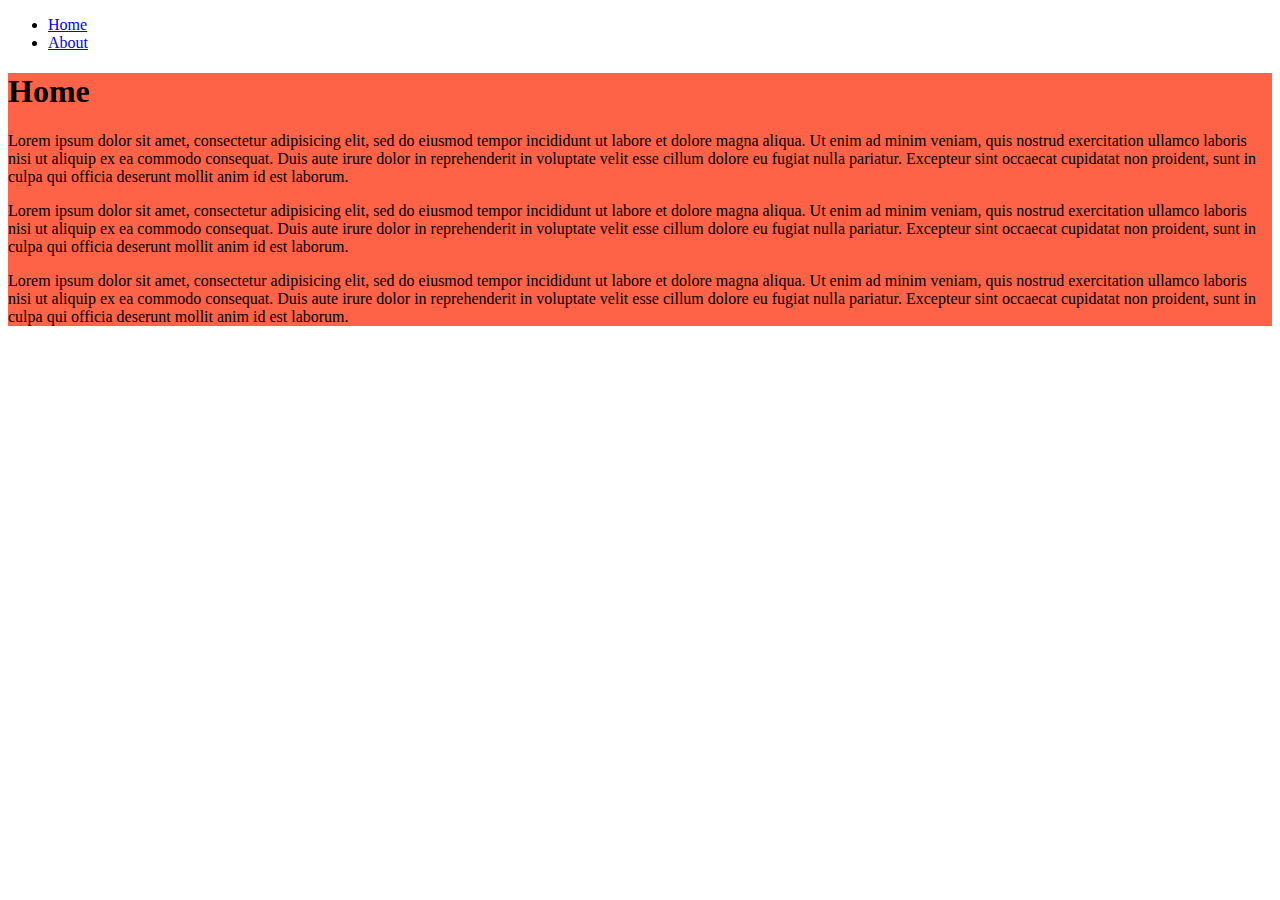
<file: index.html>
<!doctype html>
<html>
  <head>
    <meta charset="utf-8">
    <meta http-equiv="X-UA-Compatible" content="IE=edge">
    <title>Home - My Site</title>

    <link rel="stylesheet" type="text/css" href="css/keyframes.css">
    <link rel="stylesheet" type="text/css" href="css/trans.css">
    <link rel="stylesheet" type="text/css" href="css/styles.css">

  </head>
  <body class="home">
    <!-- Every smoothState container needs an id -->
    <div id="main" class="m-scene">
      <!-- Every link should return a full layout -->
      <ul>
        <li><a href="index.html">Home</a></li>
        <li><a href="about.html">About</a></li>
      </ul>

      <!-- <div class="scene_element scene_element--fadein"> -->
      <div class="home animated fadeInLeftBig">
        <h1>Home</h1>

      <p>Lorem ipsum dolor sit amet, consectetur adipisicing elit, sed do eiusmod
      tempor incididunt ut labore et dolore magna aliqua. Ut enim ad minim veniam,
      quis nostrud exercitation ullamco laboris nisi ut aliquip ex ea commodo
      consequat. Duis aute irure dolor in reprehenderit in voluptate velit esse
      cillum dolore eu fugiat nulla pariatur. Excepteur sint occaecat cupidatat non
      proident, sunt in culpa qui officia deserunt mollit anim id est laborum.</p>
      <p>Lorem ipsum dolor sit amet, consectetur adipisicing elit, sed do eiusmod
      tempor incididunt ut labore et dolore magna aliqua. Ut enim ad minim veniam,
      quis nostrud exercitation ullamco laboris nisi ut aliquip ex ea commodo
      consequat. Duis aute irure dolor in reprehenderit in voluptate velit esse
      cillum dolore eu fugiat nulla pariatur. Excepteur sint occaecat cupidatat non
      proident, sunt in culpa qui officia deserunt mollit anim id est laborum.</p>
      <p>Lorem ipsum dolor sit amet, consectetur adipisicing elit, sed do eiusmod
      tempor incididunt ut labore et dolore magna aliqua. Ut enim ad minim veniam,
      quis nostrud exercitation ullamco laboris nisi ut aliquip ex ea commodo
      consequat. Duis aute irure dolor in reprehenderit in voluptate velit esse
      cillum dolore eu fugiat nulla pariatur. Excepteur sint occaecat cupidatat non
      proident, sunt in culpa qui officia deserunt mollit anim id est laborum.</p>
      </div>

      <!-- Contents of the page... -->
    </div>
    <!-- Scripts -->
    <script src="https://code.jquery.com/jquery-1.11.2.min.js"></script>
    <script src="script.js"></script>
    <script src="jquery.smoothState.js"></script>
    <script src="functions.js"></script>
  </body>
</html>
</file>
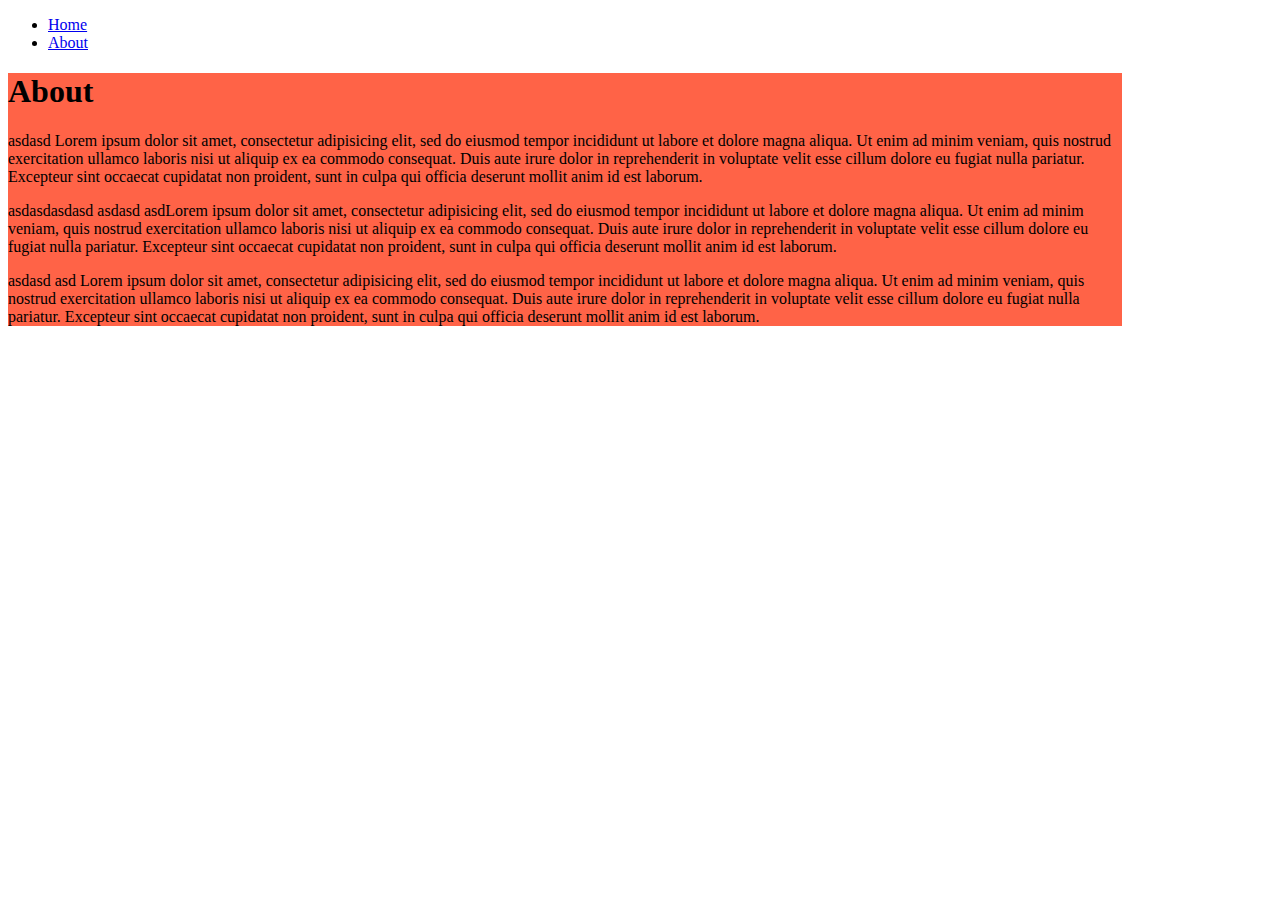
<file: about.html>
<!doctype html>
<html>
  <head>
    <meta charset="utf-8">
    <meta http-equiv="X-UA-Compatible" content="IE=edge">
    <title>About - My Site</title>

    <link rel="stylesheet" type="text/css" href="css/keyframes.css">
    <link rel="stylesheet" type="text/css" href="css/trans.css">
    <link rel="stylesheet" type="text/css" href="css/styles.css">


  </head>
  <body class="about">
    <!-- Every smoothState container needs an id -->
    <div id="main" class="m-scene">
      <!-- Every link should return a full layout -->
      <ul>
        <li><a href="index.html">Home</a></li>
        <li><a href="about.html">About</a></li>
      </ul>

      <div class="about animated fadeInLeftBig">
        <h1>About</h1>

      <p> asdasd Lorem ipsum dolor sit amet, consectetur adipisicing elit, sed do eiusmod
      tempor incididunt ut labore et dolore magna aliqua. Ut enim ad minim veniam,
      quis nostrud exercitation ullamco laboris nisi ut aliquip ex ea commodo
      consequat. Duis aute irure dolor in reprehenderit in voluptate velit esse
      cillum dolore eu fugiat nulla pariatur. Excepteur sint occaecat cupidatat non
      proident, sunt in culpa qui officia deserunt mollit anim id est laborum.</p>
      <p> asdasdasdasd asdasd asdLorem ipsum dolor sit amet, consectetur adipisicing elit, sed do eiusmod
      tempor incididunt ut labore et dolore magna aliqua. Ut enim ad minim veniam,
      quis nostrud exercitation ullamco laboris nisi ut aliquip ex ea commodo
      consequat. Duis aute irure dolor in reprehenderit in voluptate velit esse
      cillum dolore eu fugiat nulla pariatur. Excepteur sint occaecat cupidatat non
      proident, sunt in culpa qui officia deserunt mollit anim id est laborum.</p>
      <p>asdasd asd Lorem ipsum dolor sit amet, consectetur adipisicing elit, sed do eiusmod
      tempor incididunt ut labore et dolore magna aliqua. Ut enim ad minim veniam,
      quis nostrud exercitation ullamco laboris nisi ut aliquip ex ea commodo
      consequat. Duis aute irure dolor in reprehenderit in voluptate velit esse
      cillum dolore eu fugiat nulla pariatur. Excepteur sint occaecat cupidatat non
      proident, sunt in culpa qui officia deserunt mollit anim id est laborum.</p>
      </div>

      


      <!-- Contents of the page... -->
    </div>
    <!-- Scripts -->
    <script src="https://code.jquery.com/jquery-1.11.2.min.js"></script>
    <script src="script.js"></script>
    <script src="jquery.smoothState.js"></script>
    <script src="functions.js"></script>
  </body>
</html>
</file>
<file: css/trans.css>
/* @mixin respond-to
------------------------------------------------------------------- */
/* line 6, /Users/mperez/Sites/smoothstate/source/stylesheets/pageTransitions.css.scss */
.m-scene .scene_element {
  -webkit-animation-duration: 0.25s;
  animation-duration: 0.25s;
  -webkit-transition-timing-function: ease-in;
  transition-timing-function: ease-in;
  -webkit-animation-fill-mode: both;
  animation-fill-mode: both; }
/* line 17, /Users/mperez/Sites/smoothstate/source/stylesheets/pageTransitions.css.scss */
.m-scene .scene_element--fadein {
  -webkit-animation-name: fadeIn;
  animation-name: fadeIn; }
/* line 22, /Users/mperez/Sites/smoothstate/source/stylesheets/pageTransitions.css.scss */
.m-scene .scene_element--fadeinup {
  -webkit-animation-name: fadeInUp;
  animation-name: fadeInUp; }
/* line 27, /Users/mperez/Sites/smoothstate/source/stylesheets/pageTransitions.css.scss */
.m-scene .scene_element--fadeinright {
  -webkit-animation-name: fadeInRight;
  animation-name: fadeInRight; }
/* line 32, /Users/mperez/Sites/smoothstate/source/stylesheets/pageTransitions.css.scss */
.m-scene .scene_element--delayed {
  -webkit-animation-delay: 0.25s;
  animation-delay: 0.25s; }
/* line 38, /Users/mperez/Sites/smoothstate/source/stylesheets/pageTransitions.css.scss */
.m-scene.is-exiting .scene_element {
  -webkit-animation-direction: alternate-reverse;
  animation-direction: alternate-reverse; }
/* line 43, /Users/mperez/Sites/smoothstate/source/stylesheets/pageTransitions.css.scss */
.m-scene.is-exiting .scene_element--delayed {
  -webkit-animation-delay: 0s;
  animation-delay: 0s; }
/* line 48, /Users/mperez/Sites/smoothstate/source/stylesheets/pageTransitions.css.scss */
.m-scene.is-exiting .scene_element--noexiting {
  -webkit-animation-direction: alternate-reverse;
  animation-direction: alternate-reverse; }

@media screen and (min-width: 768px) {
  /* line 57, /Users/mperez/Sites/smoothstate/source/stylesheets/pageTransitions.css.scss */
  .m-scene .scene_element--fadeinright-wide {
    -webkit-animation-name: fadeInRight;
    animation-name: fadeInRight; } }
</file>
<file: css/styles.css>
.home.animated{

	background: tomato;

}

.about.animated{

	background: tomato;
	margin-right: 150px;


}

.animated{

}
</file>
